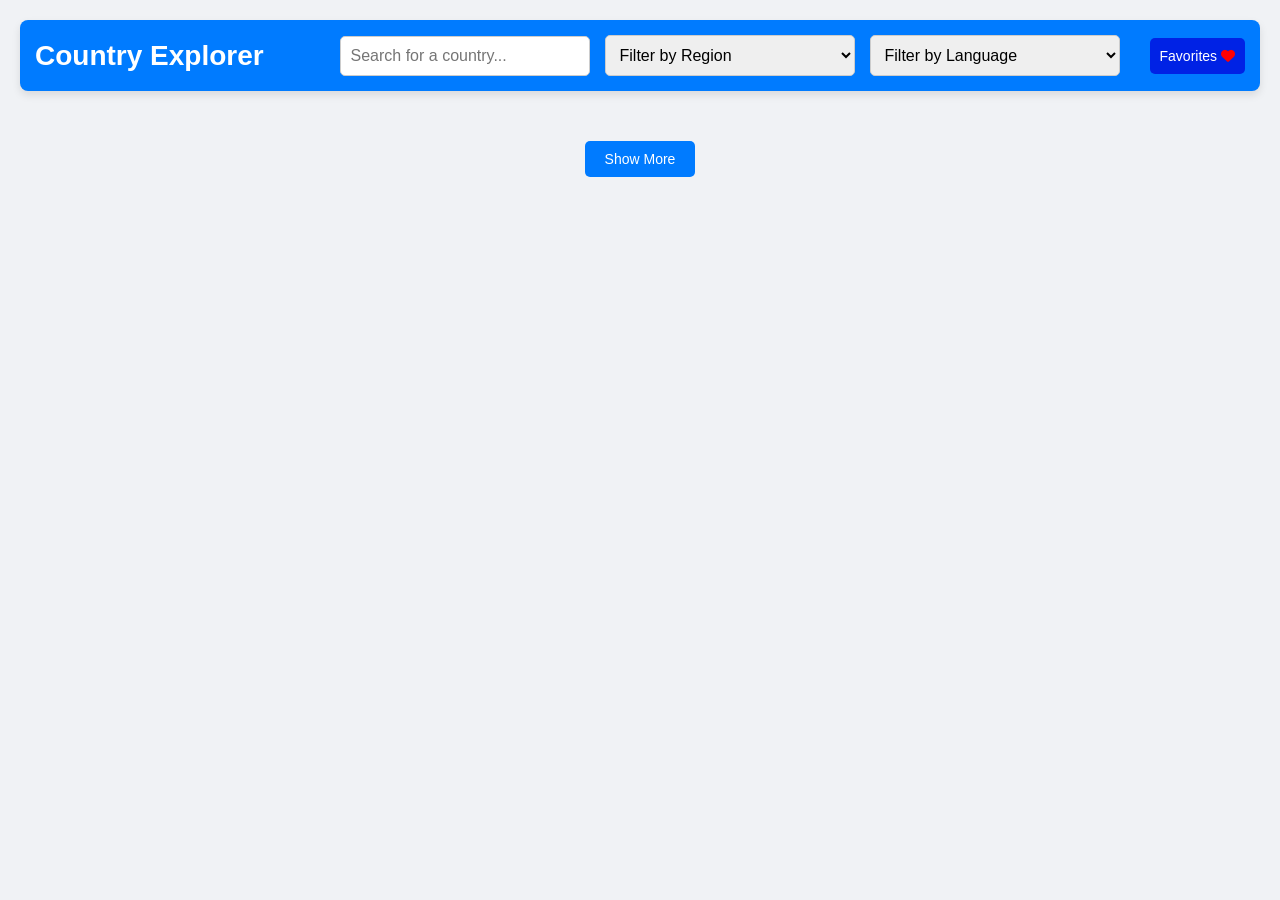
<file: index.html>
<!DOCTYPE html>
<html lang="en">

<head>
    <meta charset="UTF-8" />
    <meta name="viewport" content="width=device-width, initial-scale=1.0" />
    <title>Country Explorer</title>
    <link rel="stylesheet" href="style.css" />
    <link rel="stylesheet" href="https://cdnjs.cloudflare.com/ajax/libs/font-awesome/6.6.0/css/all.min.css"
        integrity="sha512-Kc323vGBEqzTmouAECnVceyQqyqdsSiqLQISBL29aUW4U/M7pSPA/gEUZQqv1cwx4OnYxTxve5UMg5GT6L4JJg=="
        crossorigin="anonymous" referrerpolicy="no-referrer" />
</head>

<body>
    <header>
        <h1>Country Explorer</h1>
        <input type="text" id="search" placeholder="Search for a country..." />
        <select id="region-filter">
            <option value="all">Filter by Region</option>
            <option value="Africa">Africa</option>
            <option value="Americas">Americas</option>
            <option value="Asia">Asia</option>
            <option value="Europe">Europe</option>
            <option value="Oceania">Oceania</option>
        </select>
        <select id="language-filter">
            <option value="">Filter by Language</option>
        </select>
        <div id="suggestion-box" class="suggestion-box"></div>
        <div class="favorites-dropdown">
            <button onclick="toggleDropdown()" class="dropdown-btn">Favorites <i class="fa-solid fa-heart"
                    style="color: #ff0000;"></i></button>
            <div id="favoritesMenu" class="dropdown-content">
            </div>
        </div>

    </header>

    <main id="country-list"></main>
    <button id="load-more">Show More</button>


    <script src="./script.js"></script>
</body>

</html>
</file>
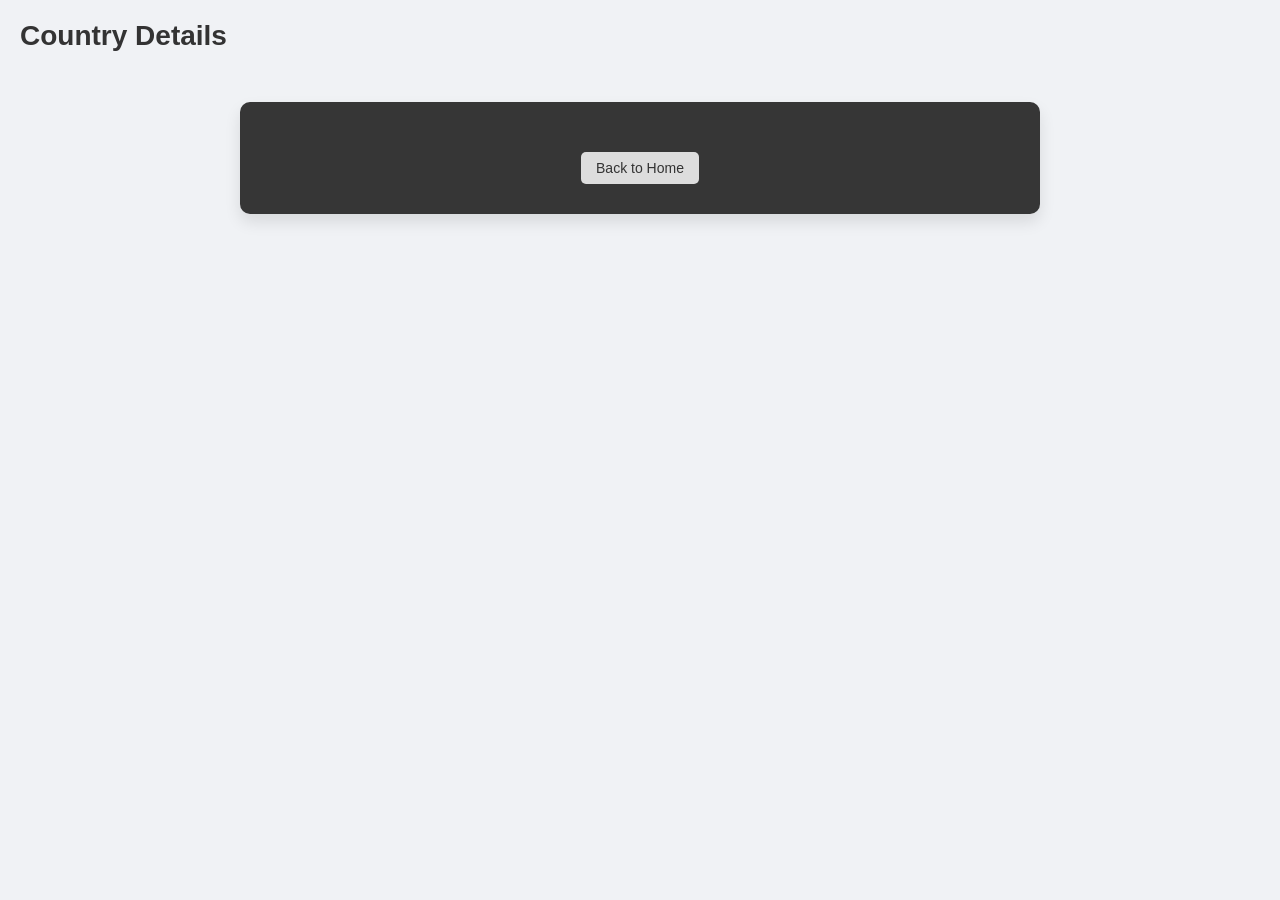
<file: country-details.html>
<!DOCTYPE html>
<html lang="en">

<head>
  <meta charset="UTF-8">
  <meta name="viewport" content="width=device-width, initial-scale=1.0">
  <title>Country Details</title>
  <link rel="stylesheet" href="style.css">
</head>

<body>
  <h1>Country Details</h1>
  <div id="country-details-container">
    <div id="country-details"></div>
    <button id="back-button">Back to Home</button>
  </div>
  <script src="./country.js"></script>
</body>

</html>
</file>
<file: style.css>
* {
  box-sizing: border-box;
  margin: 0;
  padding: 0;
}

body {
  font-family: "Segoe UI", Tahoma, Geneva, Verdana, sans-serif;
  padding: 20px;
  background-color: #f0f2f5;
  color: #333;
}

header {
  display: flex;
  align-items: center;
  justify-content: space-between;
  gap: 15px;
  margin-bottom: 30px;
  padding: 15px;
  background-color: #007bff;
  color: #fff;
  border-radius: 8px;
  box-shadow: 0 4px 8px rgba(0, 0, 0, 0.1);
}

h1 {
  font-size: 28px;
  font-weight: 600;
  animation: fadeInDown 1s ease-out;
  margin-right: auto;
}

input[type="text"], select {
  padding: 10px;
  border-radius: 5px;
  border: 1px solid #ccc;
  font-size: 16px;
  transition: box-shadow 0.3s ease;
  width: 250px;
}

input[type="text"]:focus, select:focus {
  outline: none;
  box-shadow: 0 0 5px #007bff;
}

select {
  cursor: pointer;
}

#country-list {
  display: flex;
  flex-wrap: wrap;
  justify-content: flex-start; 
  gap: 20px;
}

.country-card {
  background-color: #fff;
  border: 1px solid #ddd;
  border-radius: 8px;
  width: 220px;
  padding: 15px;
  text-align: center;
  transition: transform 0.3s ease, box-shadow 0.3s ease;
  box-shadow: 0 4px 8px rgba(0, 0, 0, 0.1);
}

.country-card:hover {
  transform: translateY(-10px);
  box-shadow: 0 8px 16px rgba(0, 0, 0, 0.2);
}

.country-card img {
  width: 100%;
  border-radius: 8px;
  margin-bottom: 10px;
  transition: transform 0.3s ease;
}

.country-card img:hover {
  transform: scale(1.05);
}

.country-card h2 {
  font-size: 20px;
  color: #333;
  margin: 10px 0;
}

button {
  background-color: #007bff;
  color: #fff;
  border: none;
  padding: 8px 15px;
  border-radius: 5px;
  font-size: 14px;
  cursor: pointer;
  transition: background-color 0.3s ease, transform 0.3s ease;
}

button:hover {
  background-color: #0056b3;
  transform: translateY(-3px);
}

#load-more {
  display: block;
  margin: 20px auto;
  padding: 10px 20px;
}

#country-details-container {
  max-width: 800px;
  margin: 50px auto;
  padding: 30px;
  background-color: #363636;
  border-radius: 10px;
  box-shadow: 0 8px 16px rgba(0, 0, 0, 0.1);
  display: flex;
  flex-direction: column;
  align-items: center;
  animation: fadeIn 0.8s ease-out;
}

#country-details h2, #country-details p {
  font-size: 18px;
  color: #ffffff;
  margin: 8px 0;
  text-align: center;
}

#back-button {
  background-color: #ddd;
  color: #333;
  border: none;
  padding: 8px 15px;
  border-radius: 5px;
  cursor: pointer;
  margin-top: 20px;
  transition: background-color 0.3s ease;
}

#back-button:hover {
  background-color: #bbb;
}

.countriesImage {
  height: 10rem;
  width: 6rem;
}

.favorite-icon-container {
  text-align: center;
  margin-top: 8px;
}

.favorite-icon {
  cursor: pointer;
  font-size: 2em;
}

.favorites-dropdown {
  position: relative;
  display: inline-block;
}

.dropdown-btn {
  background-color: #0022e5;
  border: none;
  padding: 10px;
  cursor: pointer;
}

.dropdown-content {
  display: none;
  position: absolute;
  left: -100px; 
  top: 100%; 
  background-color: #f9f9f9;
  min-width: 200px;
  box-shadow: 0px 8px 16px 0px rgba(0, 0, 0, 0.2);
  z-index: 1; 
}

.dropdown-content a {
  color: black;
  padding: 8px 16px;
  text-decoration: none;
  display: block;
}

.dropdown-content a:hover {
  background-color: #f1f1f1;
}

.show {
  display: block;
}

.favorites-dropdown:hover .dropdown-content {
  display: block;
}

.country-header {
  display: flex;
  justify-content: center;
  align-items: center;
  gap: 10px;
}

/* Animations */
@keyframes fadeIn {
  from { opacity: 0; }
  to { opacity: 1; }
}

@keyframes fadeInDown {
  from { opacity: 0; transform: translateY(-20px); }
  to { opacity: 1; transform: translateY(0); }
}

/* Media Queries for Responsiveness */
@media (max-width: 768px) {
  header {
    flex-direction: column;
    align-items: flex-start;
  }

  input[type="text"] {
    width: 100%;
    margin-bottom: 10px;
  }

  #country-list {
    flex-direction: column;
    gap: 10px;
    justify-content: flex-start; 
  }

  .country-card {
    width: 100%;
    max-width: 350px;
  }
  #region-filter{
    width: 45%;
  }

  #language-filter{
    width: 45%;
  }
}

@media (max-width: 480px) {
  h1 {
    font-size: 24px;
  }

  .country-card {
    width: 100%;
    padding: 10px;
  }

  .countriesImage {
    height: 8rem;
    width: 5rem;
  }

  button {
    font-size: 12px;
    padding: 8px 10px;
  }
}
</file>
